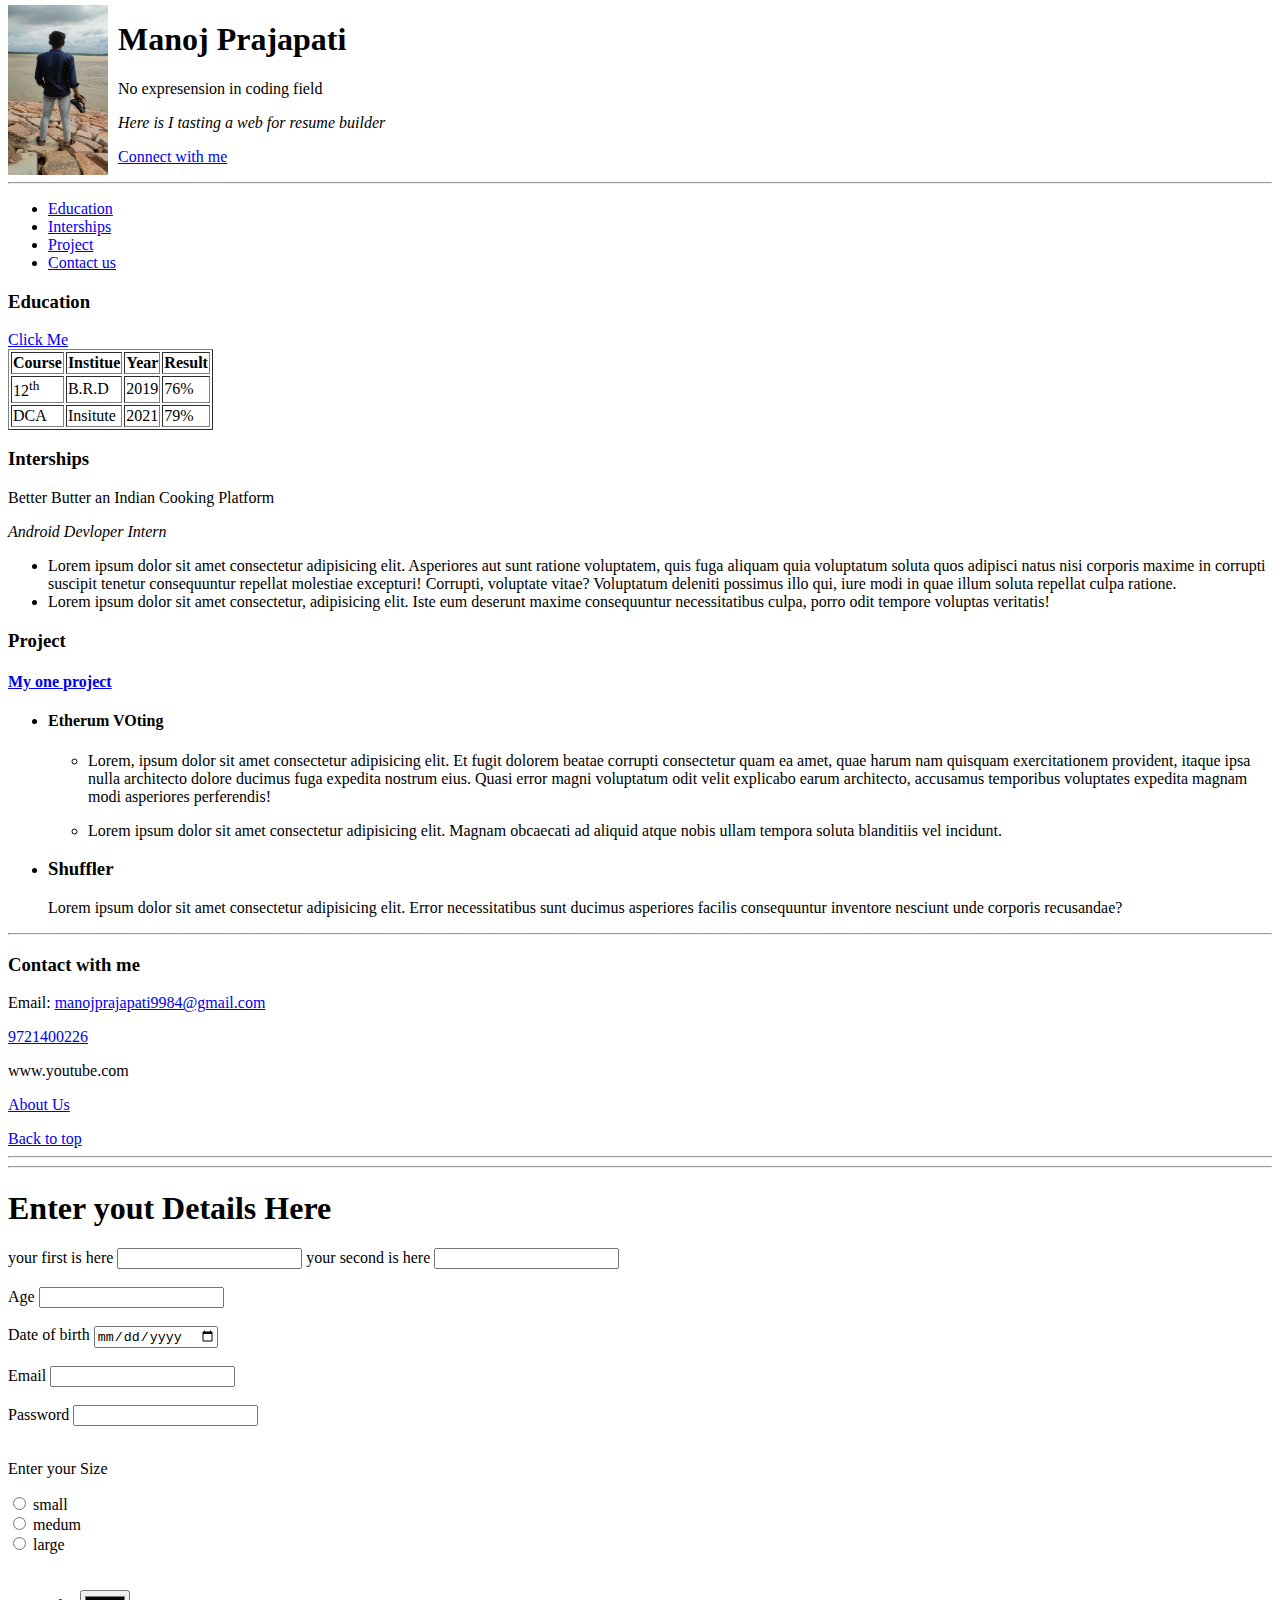
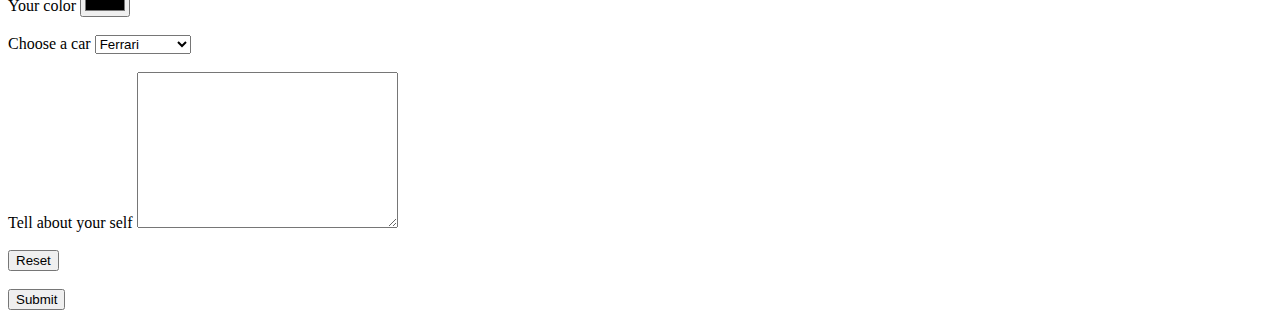
<file: index.html>
<!DOCTYPE html>
<html lang="en">

<head>
    <meta charset="UTF-8">
    <meta http-equiv="X-UA-Compatible" content="IE=edge">
    <meta name="viewport" content="width=device-width, initial-scale=1.0">
    <title>Resume Web.in</title>
</head>

<body>

    <header>
        <img style="float: left; width: 100px; height: 170px; margin-top: -2ch; margin-right: 10px;" src="IMG20210731144826.jpg" alt="Here is your profile photo">

        <h1>Manoj Prajapati</h1>
        <p>No expresension in coding field </p>
        <p> <i>Here is I tasting a web for resume builder</i> </p>

        <a href="#Contact">
            <p>Connect with me</p>
        </a>
        <hr>

        <nav>
            <ul>
                <li><a href="#education">Education</a></li>
                <li><a href="#intership">Interships</a></li>
                <li><a href="#project">Project</a></li>
                <li><a href="#contact us">Contact us</a></li>
            </ul>
        </nav>
    </header>

    <main>
        <section id="education">
            <h3>Education</h3>

            <a href="www.google.com">Click Me</a>

            <table border="">
                <tr>
                    <th>Course</th>
                    <th>Institue</th>
                    <th>Year</th>
                    <th>Result</th>
                </tr>
                </tr>
                <td>12<sup>th</sup></td>
                <td>B.R.D</td>
                <td>2019</td>
                <td>76%</td>
                </tr>
                </tr>
                <td>DCA</td>
                <td>Insitute</td>
                <td>2021</td>
                <td>79%</td>
                </tr>
            </table>
        </section>

        <section id="intership">
            <h3>Interships</h3>
            <article>

            <p>Better Butter an Indian Cooking Platform</p>
            <p> <i> Android Devloper Intern </i> </p>

            <ul>
                <li>
                    Lorem ipsum dolor sit amet consectetur adipisicing elit. Asperiores aut sunt ratione voluptatem,
                    quis
                    fuga aliquam quia voluptatum
                    soluta quos adipisci natus nisi corporis maxime in corrupti
                    suscipit tenetur consequuntur repellat molestiae excepturi! Corrupti, voluptate vitae? Voluptatum
                    deleniti possimus illo qui,
                    iure modi in quae illum soluta repellat culpa ratione.
                </li>
                <li>
                    Lorem ipsum dolor sit amet consectetur, adipisicing elit. Iste eum deserunt
                    maxime consequuntur necessitatibus culpa, porro odit tempore voluptas veritatis!
                </li>
            </ul>
        </article>
        </section>

        <section id="project">
            <h3>
                Project
            </h3>

            <h4></b> <a target="_blank" href="E Commerce.html"> <b> My one project </b></a></h4>
              
            </a>

            <ul>
                <li>
                    <article>
                        <h4>Etherum VOting</h4>
                        <ul>
                            <li>
                                <p>Lorem, ipsum dolor sit amet consectetur adipisicing elit. Et fugit dolorem beatae
                                    corrupti
                                    consectetur quam ea amet, quae harum nam quisquam exercitationem provident, itaque
                                    ipsa
                                    nulla architecto dolore ducimus fuga expedita nostrum eius. Quasi error magni
                                    voluptatum
                                    odit velit explicabo earum architecto, accusamus temporibus voluptates expedita
                                    magnam
                                    modi
                                    asperiores perferendis!</p>
                            </li>
                            <li>
                                <p>Lorem ipsum dolor sit amet consectetur adipisicing elit. Magnam obcaecati ad aliquid
                                    atque
                                    nobis ullam tempora soluta blanditiis vel incidunt.
                                </p>
                            </li>
                        </ul>
                    </article>
                </li>
                <li>
                    <article>
                        <h3>Shuffler</h3>
                        <p>Lorem ipsum dolor sit amet consectetur adipisicing elit. Error necessitatibus sunt ducimus
                            asperiores
                            facilis consequuntur inventore nesciunt unde corporis recusandae?</p>
                    </article>
                </li>
            </ul>
            <hr>
        </section>
    </main>

    <footer id="contact us">

        <h3 id="Contact"> Contact with me </h3>
        <p>Email: <a href="mailto:manojprajapati9984@gmail.com">manojprajapati9984@gmail.com</a></p>
        <a href="tel:+919721400226">
            <p>9721400226
        </a></p>
        <p>www.youtube.com</p>
        <p><a href="#about us">About Us</a></p>
     
        <a href="#">Back to top</a>

        <hr>

    </footer>


    <hr>


    <h1>Enter yout Details Here</h1>
    <form action="">

        <label for="">your first is here</label>
        <input type="text">
        <label for="">your second is here</label>
        <input type="text">

        <br><br>

        <label for="">Age</label>
        <input type="number">
        <br><br>

        <label for="">Date of birth</label>
        <input type="date">
        <br><br>

        <label for="email">Email </label>
        <input id="email" type="email">
        <br><br>


        <label for="">Password</label>
        <input type="password">
        <br><br>

        <p>Enter your Size</p>

        <input id="small" name="tshirtSize" type="radio" value="small">
        <label for="small">small</label><br>

        <input id="medum" name="tshirtSize" type="radio" value="medum">
        <label for="medum">medum</label><br>

        <input id="large" name="tshirtSize" type="radio" value="large">
        <label for="large">large</label><br>
        <br><br>

        <label for="color">Your color</label>
        <input id="color" type="color">
        <br><br>


        <label for="cars">Choose a car</label>
        <select name="car" id="cars">
            <option value="ferrari">Ferrari</option>
            <option value="lamborghini">Lamborghini</option>
            <option value="mercidis">Mercidis</option>
            <option value="buggati">Buggati</option>
            <option value="audi">Audi</option>
        </select>
        <br><br>

        <label for="aboutyourself">Tell about your self </label>
        <textarea name="aboutyourself" id="aboutyourself" cols="30" rows="10"></textarea>
        <br><br>
        <input type="reset">
        <br><br>
        <input type="submit">
    </form>


</body>

</html>
</file>
